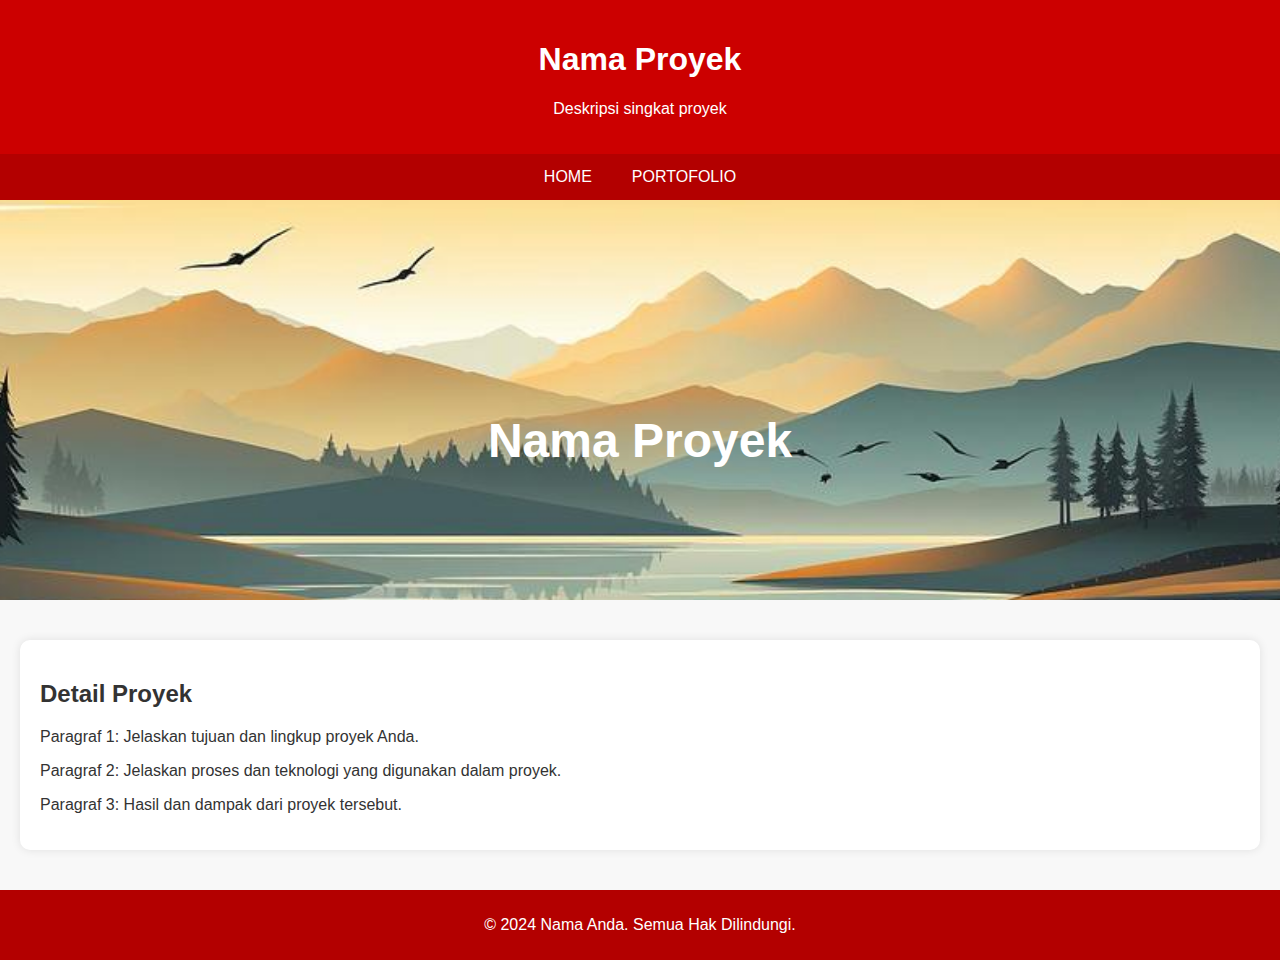
<file: project.html>
<!DOCTYPE html>
<html lang="id">

<head>
    <meta charset="UTF-8">
    <meta name="viewport" content="width=device-width, initial-scale=1.0">
    <title>Detail Proyek - Nama Proyek</title>
    <style>
        body {
            font-family: Arial, sans-serif;
            margin: 0;
            padding: 0;
            background-color: #f8f8f8;
            color: #333;
            scroll-behavior: smooth;
        }

        header {
            background-color: #cc0000;
            color: white;
            padding: 20px;
            text-align: center;
            animation: fadeIn 2s;
        }

        nav {
            display: flex;
            justify-content: center;
            background-color: #b30000;
            animation: slideDown 1s;
            position: sticky;
            top: 0;
            z-index: 1000;
        }

        nav a {
            color: white;
            padding: 14px 20px;
            text-decoration: none;
            text-transform: uppercase;
            transition: background-color 0.3s;
        }

        nav a:hover {
            background-color: #ff6666;
        }

        .container {
            padding: 20px;
        }

        .project-header {
            text-align: center;
            margin-bottom: 20px;
        }

        .project-header h1 {
            font-size: 2.5em;
            color: #cc0000;
        }

        .parallax {
            background-image: url('img/parallax.jpeg');
            min-height: 400px;
            background-attachment: fixed;
            background-position: center;
            background-repeat: no-repeat;
            background-size: cover;
            position: relative;
        }

        .parallax h2 {
            color: white;
            text-align: center;
            position: absolute;
            top: 50%;
            left: 50%;
            transform: translate(-50%, -50%);
            font-size: 3em;
            animation: fadeIn 2s;
        }

        .project-details {
            margin: 20px 0;
            padding: 20px;
            background-color: white;
            box-shadow: 0 0 10px rgba(0, 0, 0, 0.1);
            animation: fadeInUp 1s;
            border-radius: 10px;
        }

        .back-to-top {
            position: fixed;
            bottom: 20px;
            right: 20px;
            background-color: #cc0000;
            color: white;
            padding: 10px;
            border-radius: 50%;
            display: none;
            text-align: center;
            cursor: pointer;
            font-size: 18px;
            transition: background-color 0.3s;
        }

        .back-to-top:hover {
            background-color: #ff6666;
        }

        footer {
            background-color: #b30000;
            color: white;
            text-align: center;
            padding: 10px 0;
        }

        @keyframes fadeIn {
            from {
                opacity: 0;
            }

            to {
                opacity: 1;
            }
        }

        @keyframes slideDown {
            from {
                transform: translateY(-100%);
            }

            to {
                transform: translateY(0);
            }
        }

        @keyframes fadeInUp {
            from {
                opacity: 0;
                transform: translateY(20px);
            }

            to {
                opacity: 1;
                transform: translateY(0);
            }
        }
    </style>
</head>

<body>
    <header>
        <h1>Nama Proyek</h1>
        <p>Deskripsi singkat proyek</p>
    </header>
    <nav>
        <a href="index.html">Home</a>
        <a href="portfolio.html">Portofolio</a>
    </nav>
    <div class="parallax">
        <h2>Nama Proyek</h2>
    </div>
    <div class="container">
        <div class="project-details">
            <h2>Detail Proyek</h2>
            <p>Paragraf 1: Jelaskan tujuan dan lingkup proyek Anda.</p>
            <p>Paragraf 2: Jelaskan proses dan teknologi yang digunakan dalam proyek.</p>
            <p>Paragraf 3: Hasil dan dampak dari proyek tersebut.</p>
            <!-- Tambahkan paragraf lainnya sesuai kebutuhan -->
        </div>
    </div>
    <footer>
        <p>&copy; 2024 Nama Anda. Semua Hak Dilindungi.</p>
    </footer>
    <div class="back-to-top" onclick="scrollToTop()">↑</div>
    <script>
        // Scroll to top button
        window.onscroll = function () {
            var backToTop = document.querySelector('.back-to-top');
            if (document.body.scrollTop > 20 || document.documentElement.scrollTop > 20) {
                backToTop.style.display = "block";
            } else {
                backToTop.style.display = "none";
            }
        };

        function scrollToTop() {
            document.body.scrollTop = 0;
            document.documentElement.scrollTop = 0;
        }
    </script>
</body>

</html>
</file>
